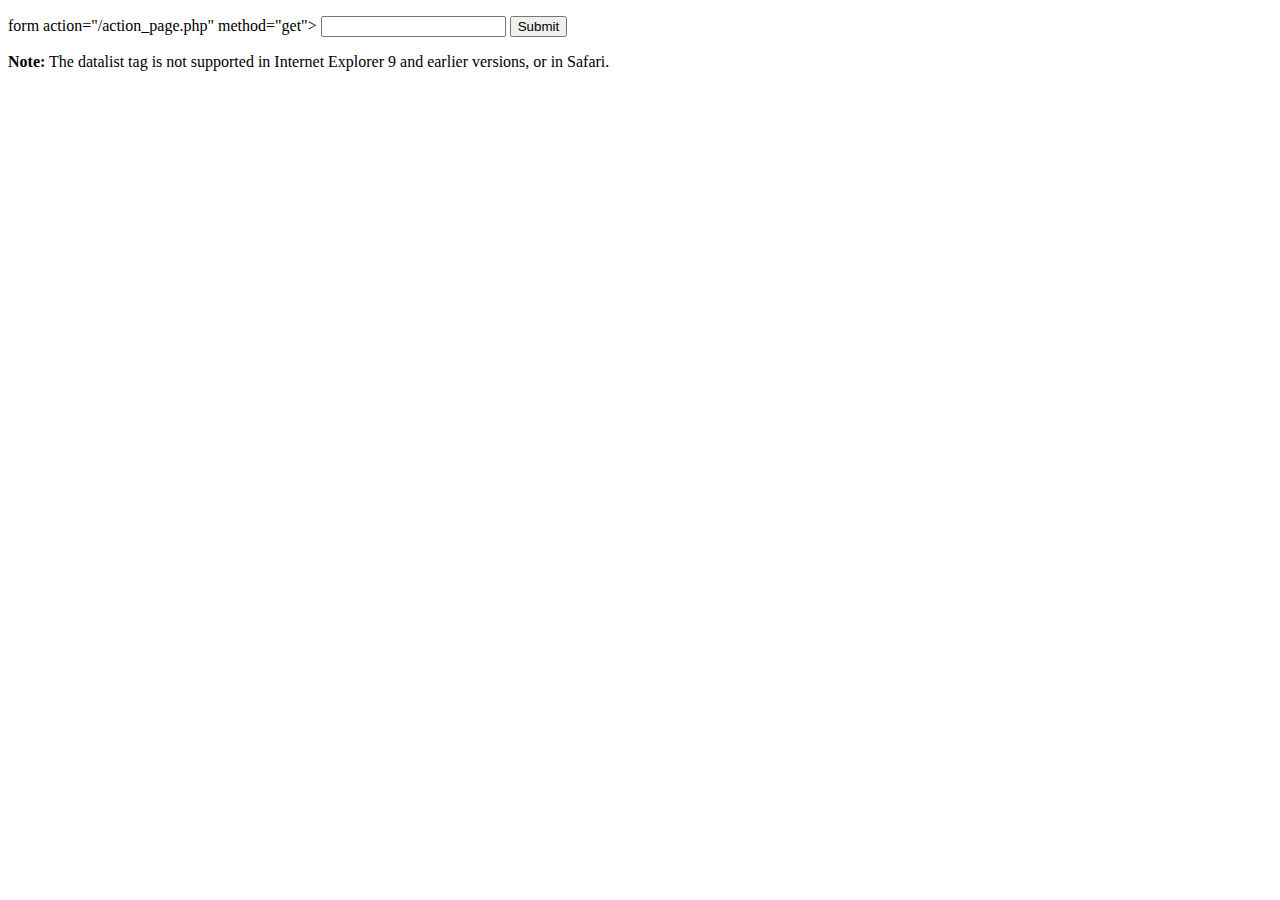
<file: newproject 6/datalist.html>
<!DOCTYPE html>
<html>
<head>
	<title>datalist</title>
</head>
<body>
<dl>form action="/action_page.php" method="get">
  <input list="browsers" name="browser">
  <datalist id="browsers">
    <option value="Internet Explorer">
    <option value="Firefox">
    <option value="Chrome">
    <option value="Opera">
    <option value="Safari">
  </datalist>
  <input type="submit">
</form>

<p><strong>Note:</strong> The datalist tag is not supported in Internet Explorer 9 and earlier versions, or in Safari.</p>

</body>
</html>
</file>
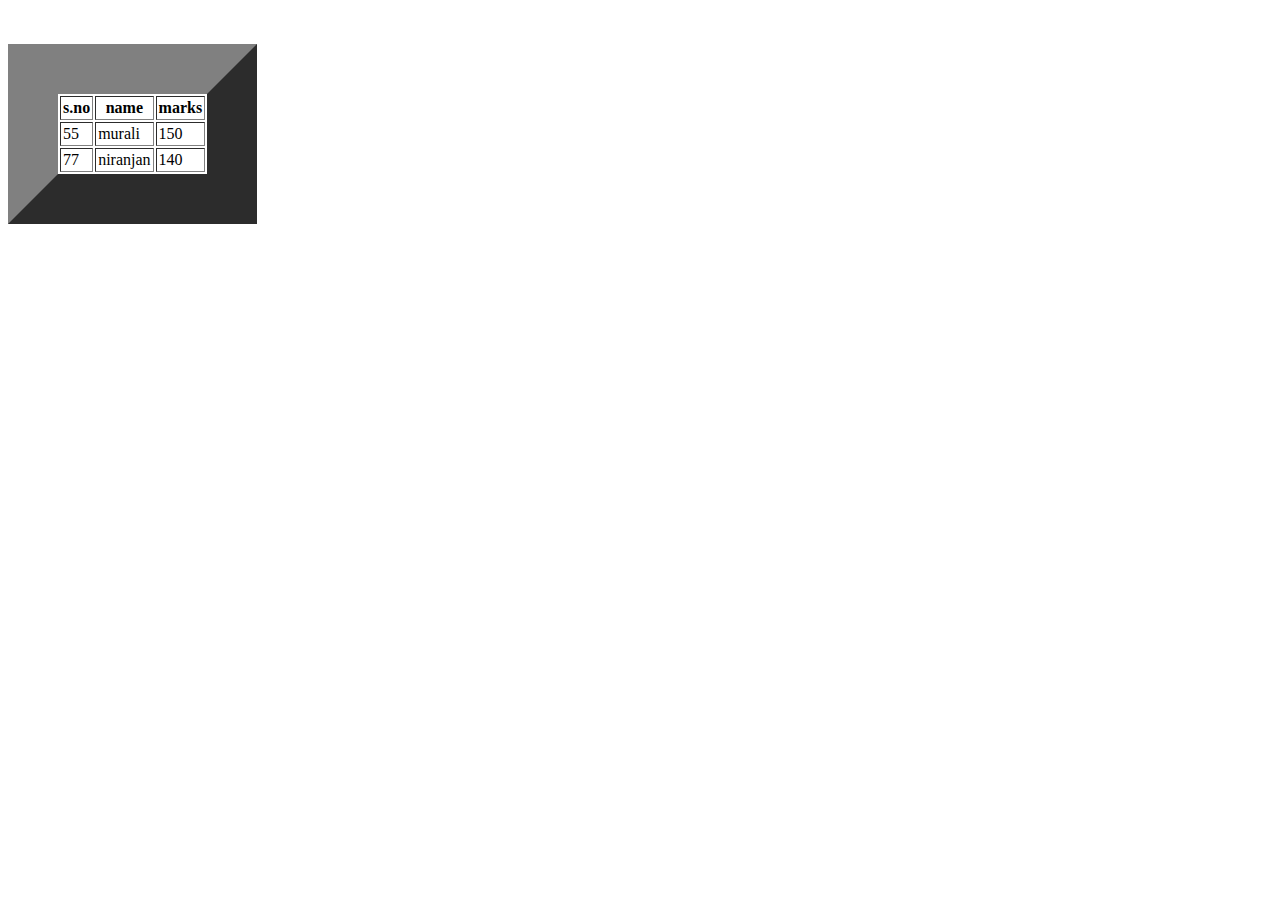
<file: newproject 9/tables.html>
<!DOCTYPE html>
<html>
<head>
	<title>table</title>
</head>
<body>
<table border="50px" cellpadding="2" cellspacing="2">
	<tr>
		<th>s.no</th>
		<th>name</th>
		<th>marks</th>
	</tr>
	<br>
	<tr>
		<td>55</td>
		<td>murali</td>
		<td>150</td>
	</tr>
	<br>
	<tr>
		<td>77</td>
		<td>niranjan</td>
        <td>140</td>
	</tr>
</table>
</body>
</html>
</file>
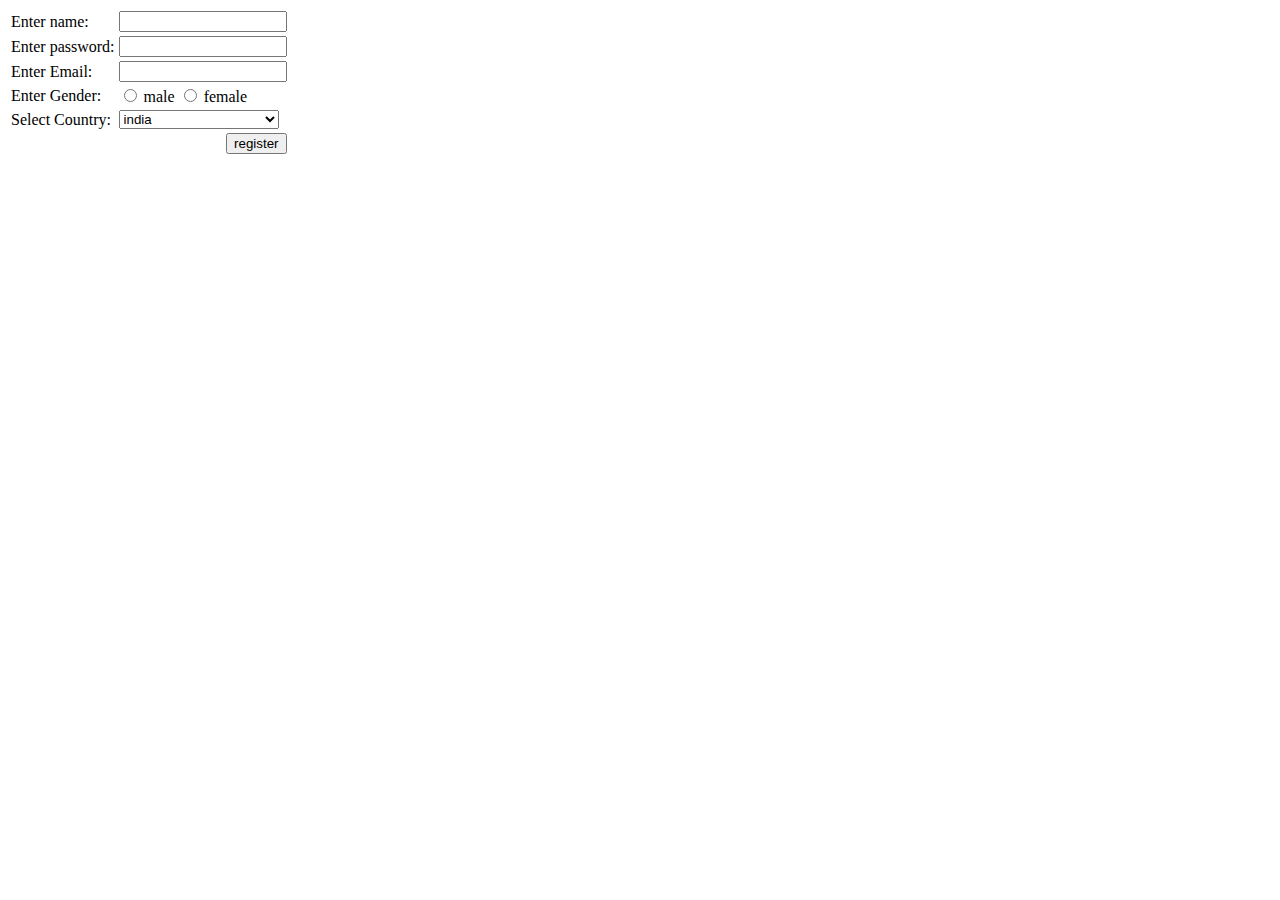
<file: newproject10/forms.html>
<!DOCTYPE html>
<html>
<head>
	<title>forms</title>
</head>
<body>
        <form action="#">  
    <table>  
    <tr>  
        <td class="tdLabel"><label for="register_name" class="label">Enter name:</label></td>  
        <td><input type="text" name="name" value="" id="register_name" style="width:160px"/></td>  
    </tr>  
    <tr>  
        <td class="tdLabel"><label for="register_password" class="label">Enter password:</label></td>  
        <td><input type="password" name="password" id="register_password" style="width:160px"/></td>  
    </tr>  
    <tr>  
        <td class="tdLabel"><label for="register_email" class="label">Enter Email:</label></td>  
        <td  
    ><input type="email" name="email" value="" id="register_email" style="width:160px"/></td>  
    </tr>  
    <tr>  
        <td class="tdLabel"><label for="register_gender" class="label">Enter Gender:</label></td>  
        <td>  
    <input type="radio" name="gender" id="register_gendermale" value="male"/>  
    <label for="register_gendermale">male</label>  
    <input type="radio" name="gender" id="register_genderfemale" value="female"/>  
    <label for="register_genderfemale">female</label>  
        </td>  
    </tr>  
    <tr>  
        <td class="tdLabel"><label for="register_country" class="label">Select Country:</label></td>  
        <td><select name="country" id="register_country" style="width:160px">  
        <option value="india">india</option>  
        <option value="pakistan">pakistan</option>  
        <option value="africa">africa</option>  
        <option value="china">china</option>  
        <option value="other">other</option>  
    </select>  
    </td>  
    </tr>  
    <tr>  
        <td colspan="2"><div align="right"><input type="submit" id="register_0" value="register"/>  
    </div></td>  
    </tr>  
    </table>  
    </form>  
</body>
</html>
</file>
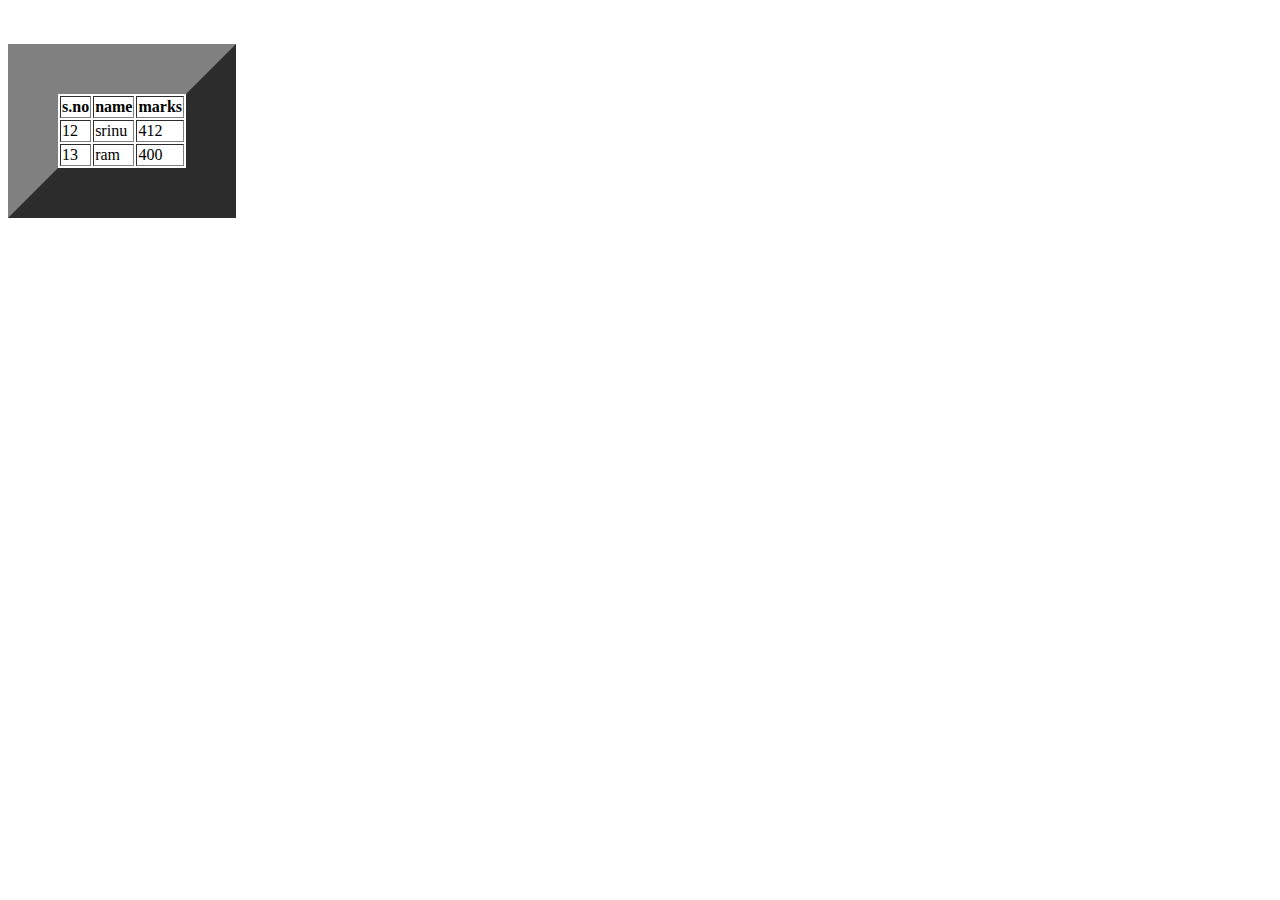
<file: newproject8/tables.html>
<!DOCTYPE html>
<html>
<head>
	<title>tables</title>
</head>
<body>
<table border="50px">
	<tr> 
		<th>s.no </th>
	<th> name </th>
	<th> marks </th>
</tr>
<br>
<tr>
	<td>12</td>
	<td>srinu</td>
	<td>412</td>
</tr>
<br>
<tr>
	<td>13</td>
	<td>ram</td>
	<td>400</td>
</tr>



	



</table>
</body>
</html>
</file>
